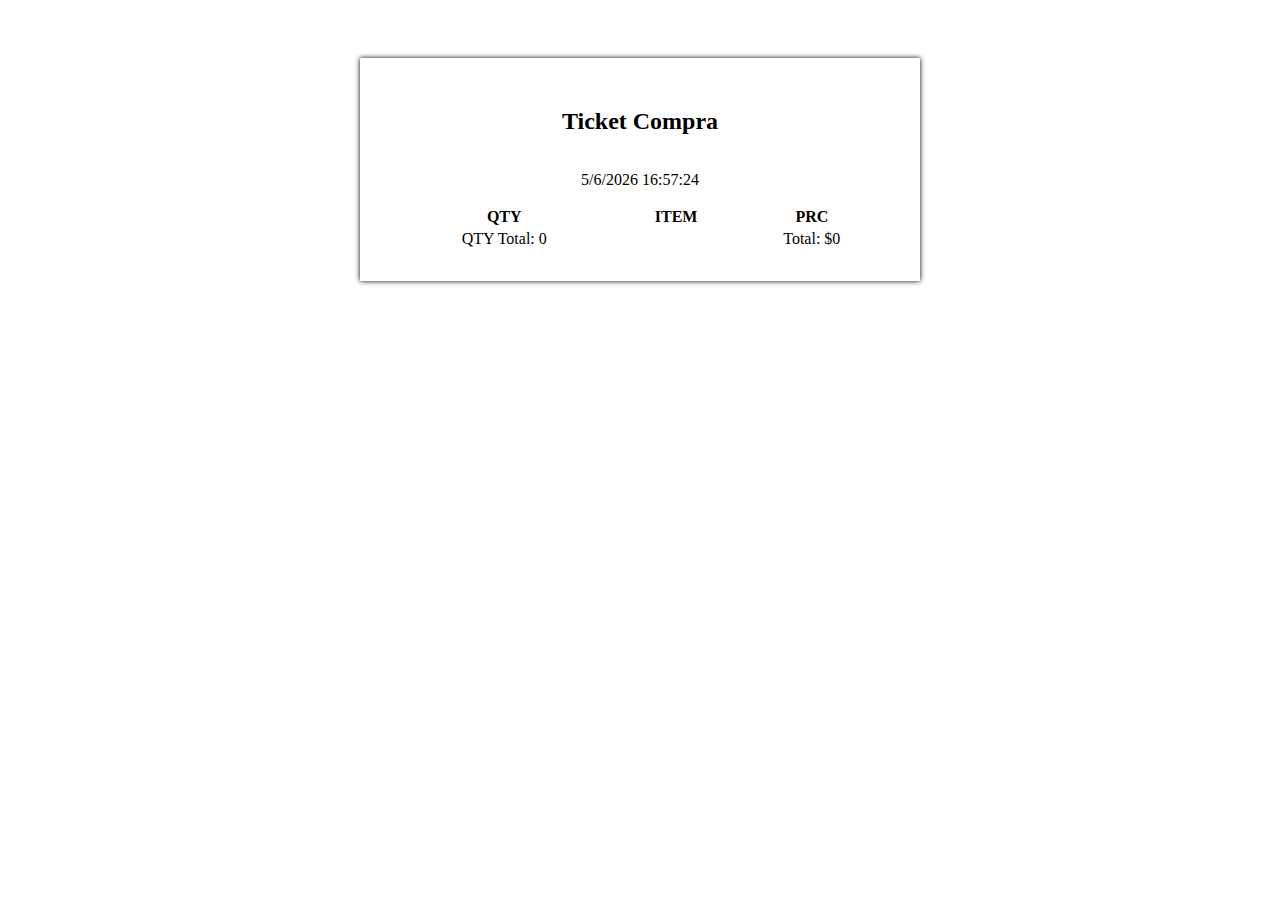
<file: ticket.html>
<!DOCTYPE html>
<html lang="en">
<head>
    <meta charset="UTF-8">
    <meta name="viewport" content="width=device-width, initial-scale=1.0">
    <link rel="stylesheet" href="styles.css">
    <link href="https://cdn.jsdelivr.net/npm/bootstrap@5.0.2/dist/css/bootstrap.min.css" rel="stylesheet" integrity="sha384-EVSTQN3/azprG1Anm3QDgpJLIm9Nao0Yz1ztcQTwFspd3yD65VohhpuuCOmLASjC" crossorigin="anonymous">
    <title>Recibo de compra</title>
</head>
<body class="bodyTicket">
    <div class="containerTicket">
        <h2>Ticket Compra</h2>
        <p class="text-end" id="fecha"></p>
        <table class="table">
            <thead>
                <tr>
                    <th>QTY</th>
                    <th>ITEM</th>
                    <th>PRC</th>
                </tr>
            </thead>
            <tbody id="infoTicket">
                <!--Información de la compra-->
            </tbody>
            <tfoot>
                <tr>
                    <td id="totalProductos"></td>
                    <td></td>
                    <td id="totalCompra"></td>
                </tr>
            </tfoot>
        </table>
    </div>
    <script src="scriptTicket.js"></script>
    <script src="https://cdn.jsdelivr.net/npm/bootstrap@5.0.2/dist/js/bootstrap.bundle.min.js" integrity="sha384-MrcW6ZMFYlzcLA8Nl+NtUVF0sA7MsXsP1UyJoMp4YLEuNSfAP+JcXn/tWtIaxVXM" crossorigin="anonymous"></script>
</body>
</html>
</file>
<file: styles.css>
.imgArticulo {
    width: 100%;
    height: 150px;
}

.card {
    margin-right: 10px;
    transition: transform 0.2s;
}

.card:hover {
    transform: scale(1.1);
}

#catalogo {
    display: flex;
    flex-wrap: wrap;
    justify-content: space-between;
}

.row {
    margin-top: 100px;
}

.cantidad {
    width: 20%;
    margin-left: 5px;
}

.bodyTicket {
    display: flex;
    justify-content: center;
}

.containerTicket {
    display: flex;
    text-align: center;
    flex-direction: column;
    margin-top: 50px;
    padding: 30px;

    width: 500px;
    box-shadow: 0px 0px 5px 0px rgb(0, 0, 0);
}
</file>
